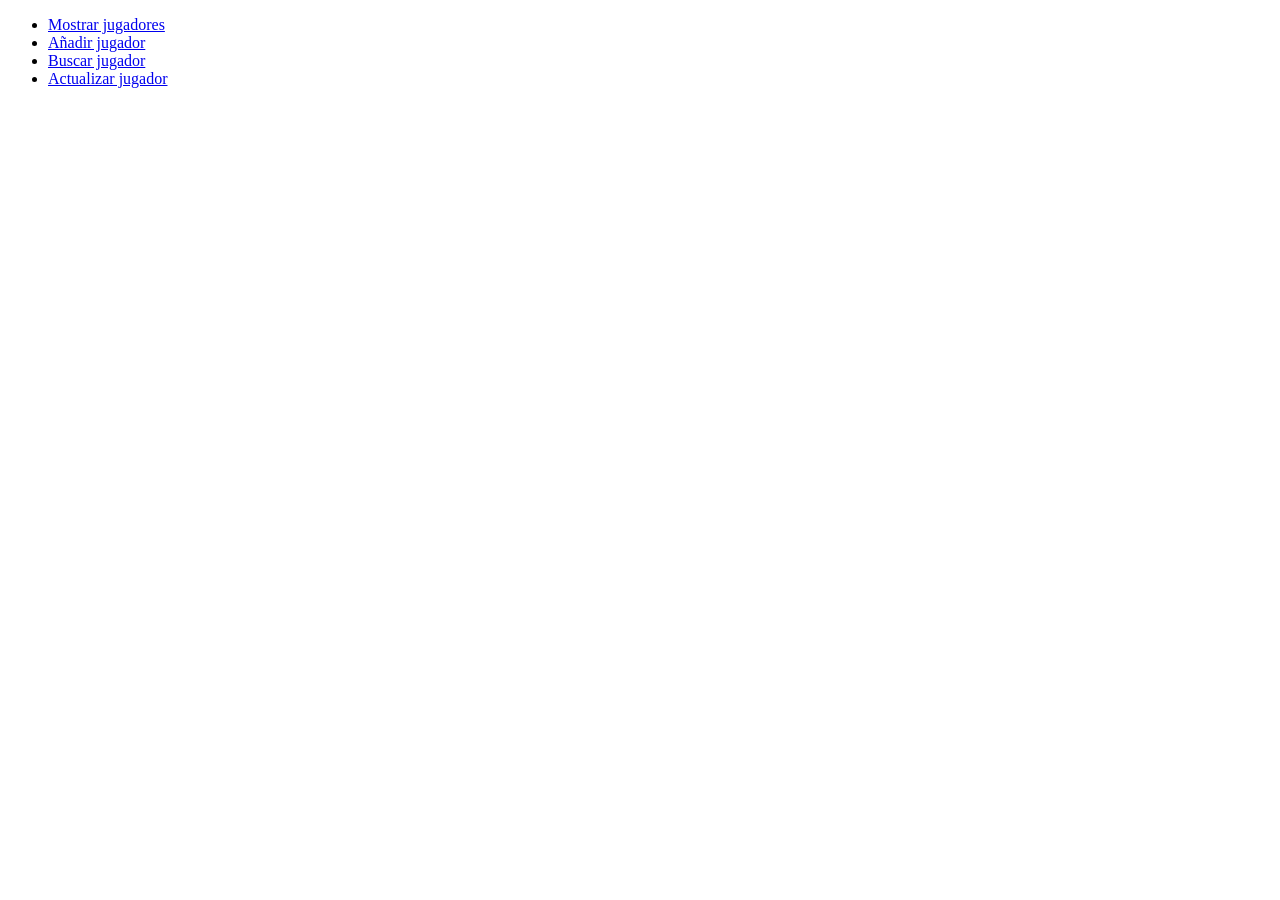
<file: DWES/jugadores/index.html>
<!DOCTYPE html>
<html lang="en">
<head>
    <meta charset="UTF-8">
    <meta name="viewport" content="width=device-width, initial-scale=1.0">
    <title>Jugadores</title>
</head>
<body>
    <ul>
        <li>
            <a href="getJugadores.php">
                Mostrar jugadores
            </a>
        </li>
        <li>
            <a href="addJugador.php">
                Añadir jugador
            </a>
        </li>
        <li>
            <a href="buscarJugador.php">
                Buscar jugador
            </a>
        </li>
        <li>
            <a href="editJugador.php">
                Actualizar jugador
            </a>
        </li>
        
    </ul>
</body>
</html>
</file>
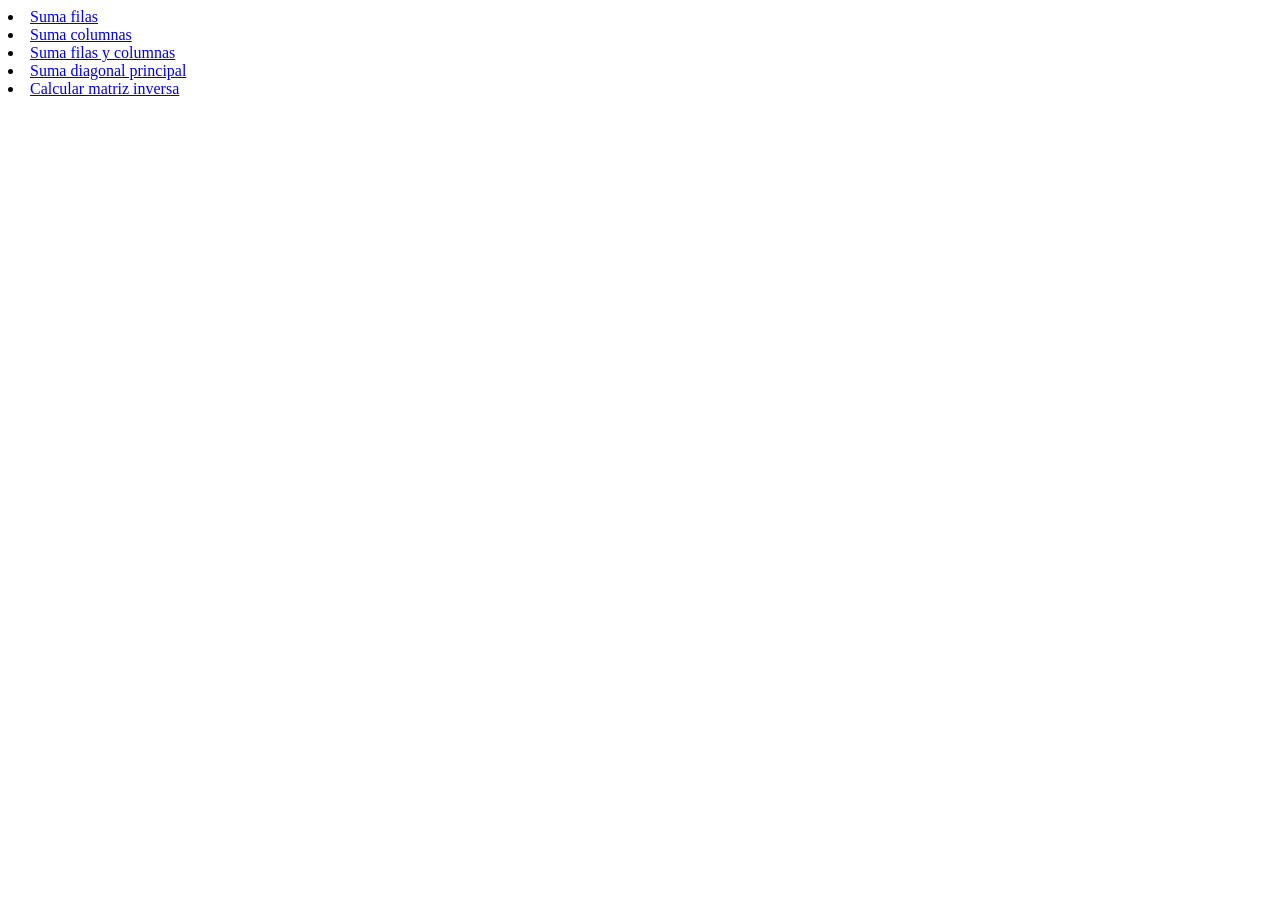
<file: DWES/matrices/index.html>
<!DOCTYPE html>
<html lang="en">
<head>
    <meta charset="UTF-8">
    <meta name="viewport" content="width=device-width, initial-scale=1.0">
    <title>Matrices</title>
</head>
<body>

<!-- 
a) Calcular la suma de las filas: Nos llevará a una página donde mostrará la matriz 
generada y la suma de cada una de sus filas. 
b) Calcular la suma de las columnas: Nos llevará a una página donde mostrará la 
matriz generada y la suma de cada una de sus columnas. 
c) Calcular la suma de las filas y las columnas: Nos llevará a una página donde 
mostrará la matriz generada y la suma total de todas sus filas y la suma total de 
todas sus columnas. 
d) Suma diagonal principal: Nos llevará a una página donde mostrará la matriz 
generada y la suma de los valores de la diagonal principal. Sólo se podrá calcular 
si la matriz es cuadrada. 
e) Calcular matriz inversa: Nos llevará a una página donde mostrará la matriz 
generada y su matriz inversa. -->
    
    <li>
        <a href="sumarFilas.php">Suma filas</a>
    </li>
    <li>
        <a href="sumarColumnas.php">Suma columnas</a>
    </li>
    <li>
        <a href="sumarFilasColumnas.php">Suma filas y columnas</a>
    </li>
    <li>
        <a href="sumarDiagonal.php">
            Suma diagonal principal
        </a>
    </li>
    <li>
        <a href="matrizInversa.php">
            Calcular matriz inversa
        </a>
    </li>
</body>
</html>
</file>
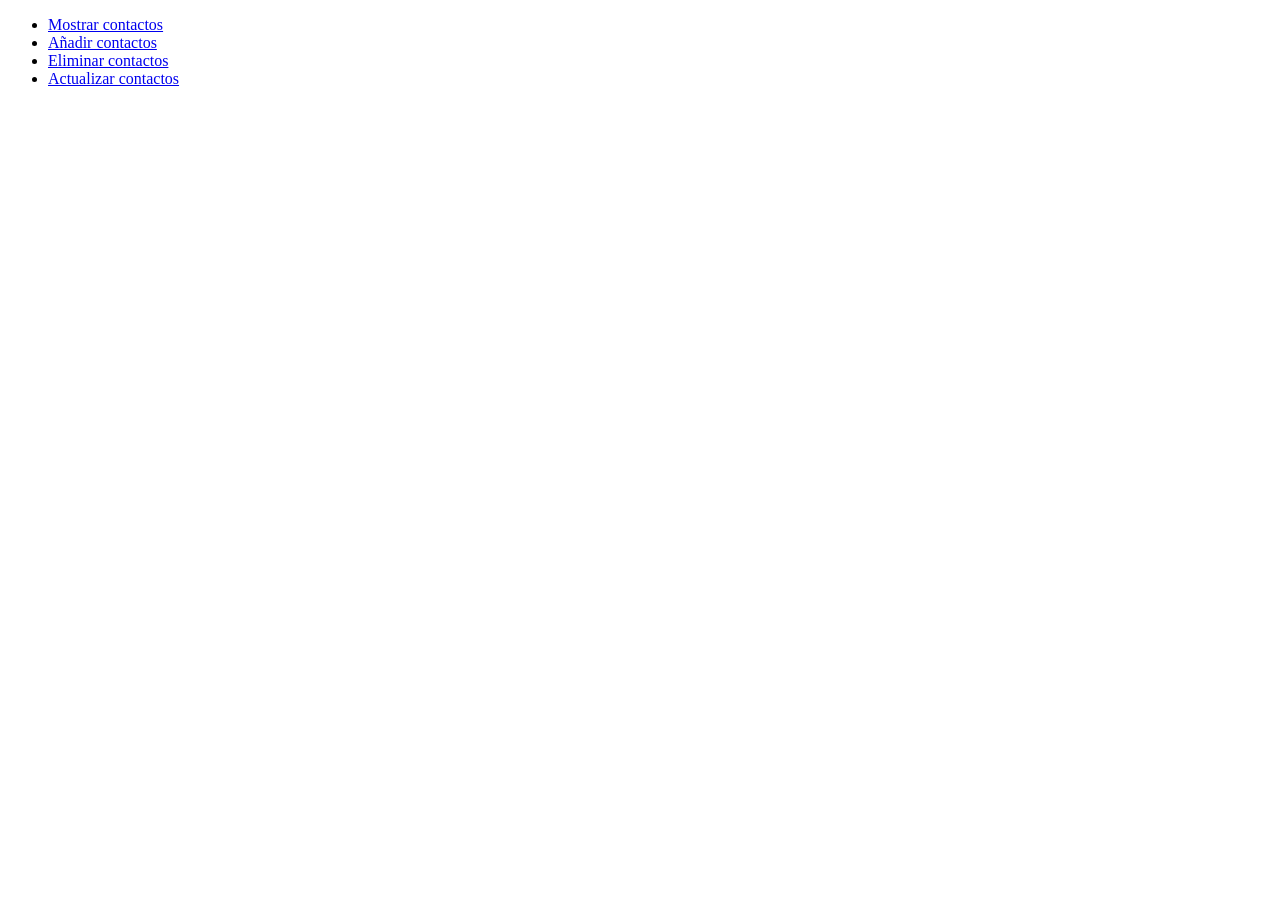
<file: DWES/tarea2/index.html>
<!DOCTYPE html>
<html lang="en">
<head>
    <meta charset="UTF-8">
    <meta name="viewport" content="width=device-width, initial-scale=1.0">
    <title>Agenda</title>
</head>
<body>
    <ul>
        <li>
            <a href="showPersona.php">
                Mostrar contactos
            </a>
        </li>
        <li>
            <a href="addPersona.php">
                Añadir contactos
            </a>
        </li>
        <li>
            <a href="deletePersona.php">
                Eliminar contactos
            </a>
        </li>
        <li>
            <a href="editPersona.php">
                Actualizar contactos
            </a>
        </li>
    </ul>
</body>
</html>
</file>
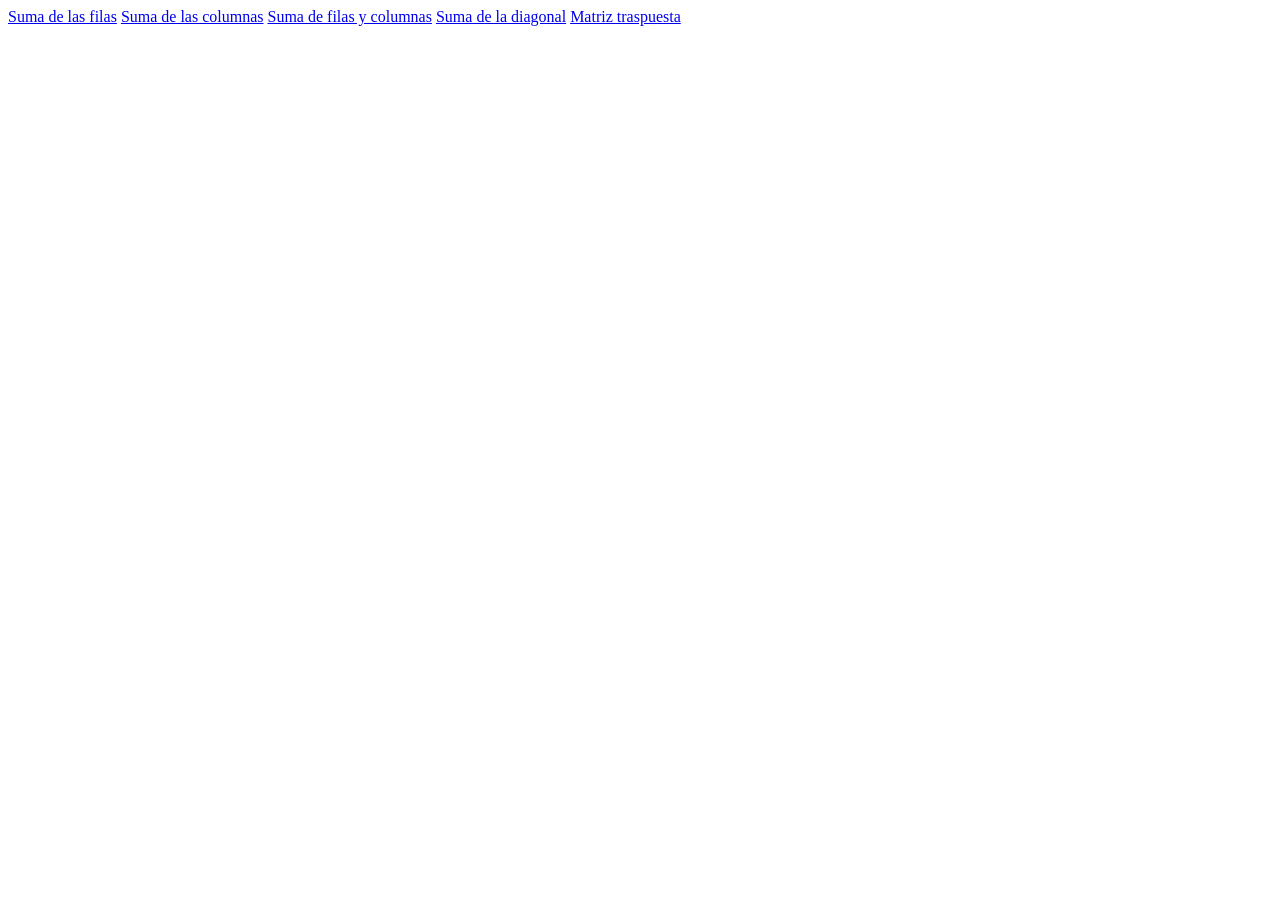
<file: DWES/ejerciciosClase/Tarea/tareaMatrices/index.html>
<!DOCTYPE html>
<html lang="en">
<head>
    <meta charset="UTF-8">
    <meta name="viewport" content="width=device-width, initial-scale=1.0">
    <title>Matrices Ejercicio: Balbino</title>
</head>
<body>
    <a href="calcula.php?opc=1">Suma de las filas</a>
    <a href="calcula.php?opc=2">Suma de las columnas</a>
    <a href="calcula.php?opc=3">Suma de filas y columnas</a>
    <a href="calcula.php?opc=4">Suma de la diagonal</a>
    <a href="calcula.php?opc=5">Matriz traspuesta</a>
</body>
</html>
</file>
